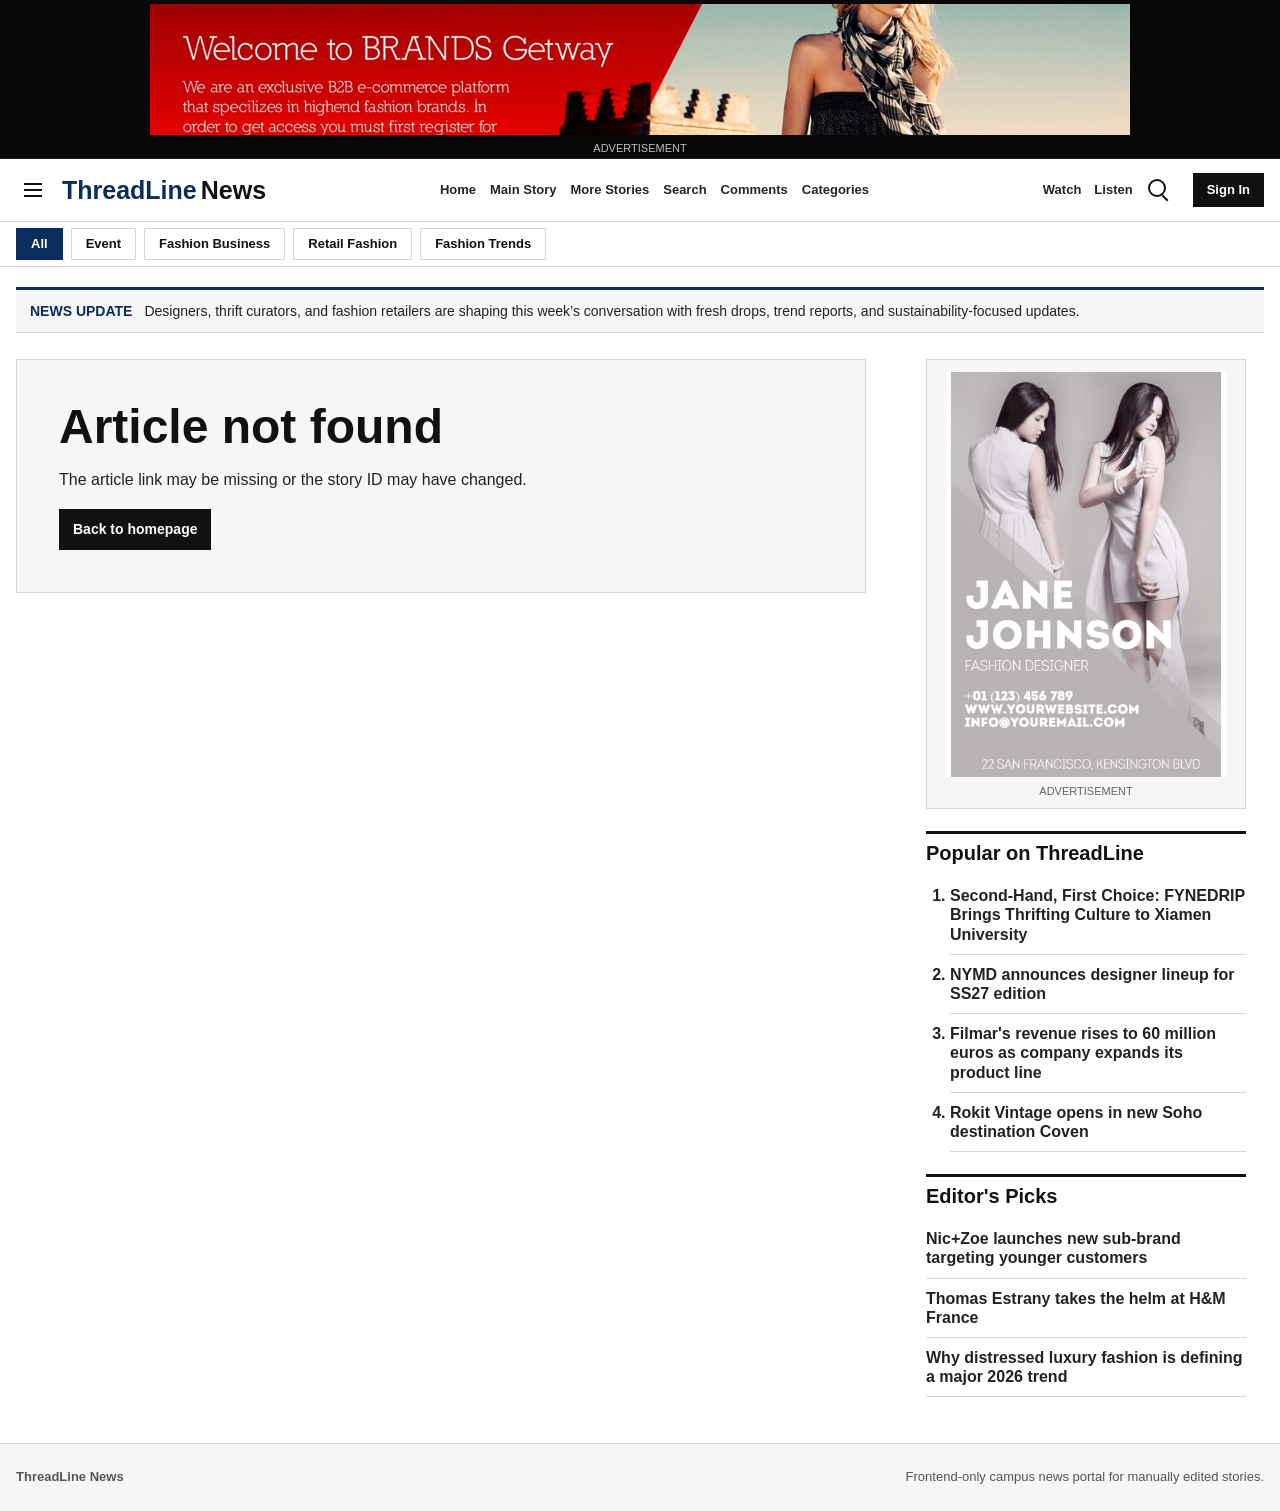
<file: article.html>
<!DOCTYPE html>
<html lang="en">
<head>
  <meta charset="UTF-8">
  <meta name="viewport" content="width=device-width, initial-scale=1.0">
  <title>ThreadLine News Article</title>
  <link rel="stylesheet" href="styles.css">
  <script src="data.js" defer></script>
  <script src="article.js" defer></script>
</head>
<body>
  <div class="top-ad">
    <div class="top-ad-inner">
      <img src="assets/ads/top-ad.jpeg" alt="ThreadLine top advertisement" data-fallback="ad">
      <span>Advertisement</span>
    </div>
  </div>

  <header class="site-header">
    <div class="header-inner">
      <div class="brand-group">
        <button id="mobileMenuButton" class="icon-button hamburger" type="button" aria-label="Open menu" aria-controls="mobileMenu" aria-expanded="false">
          <span></span>
          <span></span>
          <span></span>
        </button>
        <a class="brand" href="index.html" aria-label="ThreadLine News homepage">
          <span>ThreadLine</span>
          <strong>News</strong>
        </a>
      </div>

      <nav class="primary-nav" aria-label="Primary navigation">
        <a href="index.html">Home</a>
        <a href="index.html#heroStory">Main Story</a>
        <a href="index.html#moreStories">More Stories</a>
        <a href="index.html#searchPanel">Search</a>
        <a href="index.html#commentsSection">Comments</a>
        <div class="more-menu">
          <button id="moreButton" class="nav-button" type="button" aria-expanded="false">Categories</button>
          <div id="moreDropdown" class="more-dropdown" hidden></div>
        </div>
      </nav>

      <div class="header-actions">
        <a href="article.html?id=main-campus-story">Watch</a>
        <a href="index.html#moreStories">Listen</a>
        <a class="icon-button search-button" href="index.html#searchPanel" aria-label="Search"></a>
        <button class="sign-in" type="button">Sign In</button>
      </div>
    </div>
    <nav id="mobileMenu" class="mobile-menu" aria-label="Mobile navigation" hidden>
      <a href="index.html">Home</a>
      <a href="index.html#heroStory">Main Story</a>
      <a href="index.html#moreStories">More Stories</a>
      <a href="index.html#pollSection">Poll</a>
      <a href="index.html#commentsSection">Comments</a>
      <a href="index.html#searchPanel">Search</a>
    </nav>
  </header>

  <div class="trending-row" aria-label="Trending topics">
    <div id="categoryNav" class="page-shell trending-inner category-nav"></div>
  </div>

  <main class="page-shell article-page">
    <section class="ticker article-ticker" aria-label="News update">
      <strong>NEWS UPDATE</strong>
      <span>Designers, thrift curators, and fashion retailers are shaping this week&rsquo;s conversation with fresh drops, trend reports, and sustainability-focused updates.</span>
    </section>

    <div class="article-shell">
      <article id="articleContent" class="article-content"></article>

      <aside class="article-sidebar">
        <div class="sidebar-ad">
          <img src="assets/ads/sidebar-ads.jpeg" alt="ThreadLine sidebar advertisement" data-fallback="ad">
          <span>Advertisement</span>
        </div>

        <div class="sidebar-block">
          <h2>Popular on ThreadLine</h2>
          <ol id="popularList" class="popular-list"></ol>
        </div>

        <div class="sidebar-block">
          <h2>Editor's Picks</h2>
          <ul id="editorsList" class="compact-list"></ul>
        </div>
      </aside>
    </div>
  </main>

  <footer class="site-footer">
    <div class="page-shell">
      <strong>ThreadLine News</strong>
      <span>Frontend-only campus news portal for manually edited stories.</span>
    </div>
  </footer>
</body>
</html>
</file>
<file: styles.css>
:root {
  --accent: #0b2d5c;
  --accent-dark: #061a35;
  --accent-hover: #123f7a;
  --accent-soft: #eef4fb;
  --black: #111111;
  --ink: #222222;
  --muted: #666666;
  --line: #d8d8d8;
  --soft-line: #eeeeee;
  --surface: #ffffff;
  --band: #f6f6f6;
  --ad-dark: #080808;
}

* {
  box-sizing: border-box;
}

html {
  scroll-behavior: smooth;
}

body {
  margin: 0;
  background: var(--surface);
  color: var(--ink);
  font-family: Arial, Helvetica, sans-serif;
  line-height: 1.45;
  overflow-x: hidden;
}

a {
  color: inherit;
  text-decoration: none;
  overflow-wrap: anywhere;
}

button,
input,
textarea {
  font: inherit;
}

button {
  color: inherit;
}

img,
video {
  display: block;
  max-width: 100%;
}

h1,
h2,
h3,
p,
li {
  overflow-wrap: anywhere;
}

.page-shell {
  width: min(1280px, calc(100% - 32px));
  margin: 0 auto;
}

.top-ad {
  width: 100%;
  background: var(--ad-dark);
  color: #bdbdbd;
  border-bottom: 1px solid #242424;
}

.top-ad-inner {
  width: min(1280px, calc(100% - 32px));
  height: 158px;
  margin: 0 auto;
  display: flex;
  flex-direction: column;
  align-items: center;
  justify-content: center;
  gap: 8px;
}

.top-ad img {
  width: min(980px, 100%);
  height: 131px;
  object-fit: cover;
  object-position: center;
  background: #111111;
}

.top-ad span,
.sidebar-ad span {
  font-size: 11px;
  line-height: 1;
  text-transform: uppercase;
  letter-spacing: 0;
}

.site-header {
  background: #ffffff;
  border-bottom: 1px solid var(--line);
}

.header-inner {
  width: min(1280px, calc(100% - 32px));
  height: 62px;
  margin: 0 auto;
  display: flex;
  align-items: center;
  justify-content: space-between;
  gap: 16px;
}

.brand-group,
.header-actions,
.primary-nav,
.trending-inner {
  display: flex;
  align-items: center;
}

.brand-group {
  gap: 12px;
  flex: 0 0 auto;
}

.brand {
  display: inline-flex;
  align-items: baseline;
  gap: 4px;
  color: var(--black);
  font-size: 25px;
  font-weight: 900;
  letter-spacing: 0;
}

.brand span {
  color: var(--accent);
}

.brand strong {
  color: var(--black);
}

.icon-button {
  width: 34px;
  height: 34px;
  padding: 0;
  display: inline-flex;
  align-items: center;
  justify-content: center;
  border: 1px solid transparent;
  background: #ffffff;
  cursor: pointer;
}

.icon-button:hover {
  border-color: var(--line);
  background: #f7f7f7;
}

.hamburger {
  flex-direction: column;
  gap: 4px;
}

.hamburger span {
  width: 18px;
  height: 2px;
  background: var(--black);
}

.search-button::before {
  content: "";
  width: 14px;
  height: 14px;
  border: 2px solid var(--black);
  border-radius: 50%;
  transform: translate(-2px, -2px);
}

.search-button::after {
  content: "";
  width: 8px;
  height: 2px;
  background: var(--black);
  transform: translate(-7px, 8px) rotate(45deg);
}

.primary-nav {
  flex: 1 1 auto;
  justify-content: center;
  gap: 14px;
  font-size: 13px;
  font-weight: 700;
  white-space: nowrap;
}

.primary-nav a,
.nav-button,
.header-actions a {
  color: #252525;
}

.primary-nav a:hover,
.nav-button:hover,
.header-actions a:hover,
.more-dropdown a.is-active {
  color: var(--accent);
}

.more-menu {
  position: relative;
}

.nav-button {
  border: 0;
  background: transparent;
  padding: 0;
  cursor: pointer;
  font-weight: 700;
}

.more-dropdown {
  position: absolute;
  top: 34px;
  left: 50%;
  transform: translateX(-50%);
  z-index: 5;
  width: 164px;
  padding: 8px 0;
  background: #ffffff;
  border: 1px solid var(--line);
  box-shadow: 0 10px 24px rgba(0, 0, 0, 0.12);
}

.more-dropdown a {
  display: block;
  padding: 8px 12px;
}

.more-dropdown a:hover {
  background: #f7f7f7;
}

.more-dropdown a.is-active {
  background: var(--accent-soft);
}

.header-actions {
  gap: 13px;
  flex: 0 0 auto;
  font-size: 13px;
  font-weight: 700;
}

.sign-in {
  border: 1px solid var(--black);
  background: var(--black);
  color: #ffffff;
  padding: 7px 13px;
  cursor: pointer;
  font-weight: 700;
}

.sign-in:hover {
  background: var(--accent-dark);
  border-color: var(--accent-dark);
}

.mobile-menu {
  width: min(1280px, calc(100% - 32px));
  margin: 0 auto;
  padding: 8px 0 14px;
  border-top: 1px solid var(--soft-line);
}

.mobile-menu a {
  display: block;
  padding: 11px 0;
  border-bottom: 1px solid var(--soft-line);
  font-size: 14px;
  font-weight: 800;
}

.mobile-menu a:hover {
  color: var(--accent);
}

.trending-row {
  border-bottom: 1px solid var(--line);
  background: #ffffff;
}

.trending-inner {
  height: 44px;
  gap: 8px;
  overflow: hidden;
  font-size: 13px;
}

.trending-inner a,
.trending-inner button {
  padding: 0 14px;
  border: 1px solid var(--line);
  background: #ffffff;
  color: var(--black);
  font-weight: 700;
  line-height: 30px;
  white-space: nowrap;
  cursor: pointer;
}

.trending-inner a:first-child,
.trending-inner button:first-child {
  padding-left: 14px;
}

.trending-inner a:hover,
.trending-inner button:hover {
  background: var(--accent-soft);
  color: var(--accent);
}

.category-button.is-active {
  color: var(--accent);
}

.trending-inner .category-button.is-active {
  background: var(--accent);
  border-color: var(--accent);
  color: #ffffff;
}

.ticker {
  display: flex;
  gap: 12px;
  align-items: center;
  margin: 20px 0 24px;
  padding: 11px 14px;
  border-top: 3px solid var(--accent);
  border-bottom: 1px solid var(--line);
  background: var(--band);
  font-size: 14px;
}

.ticker strong {
  color: var(--accent);
  text-transform: uppercase;
}

.search-panel {
  margin-bottom: 22px;
  padding: 16px;
  border: 1px solid var(--line);
  background: #fafafa;
}

.search-panel label {
  display: block;
  margin-bottom: 8px;
  font-weight: 800;
}

.search-panel input {
  width: 100%;
  height: 42px;
  padding: 0 12px;
  border: 1px solid #bdbdbd;
  outline: none;
}

.comment-form input,
.comment-form textarea {
  width: 100%;
  padding: 11px 12px;
  border: 1px solid #bdbdbd;
  outline: none;
  resize: vertical;
}

.search-panel input:focus,
.comment-form input:focus,
.comment-form textarea:focus {
  border-color: var(--accent);
}

.main-grid {
  display: grid;
  grid-template-columns: 292px minmax(0, 1fr) 320px;
  gap: 28px;
  align-items: start;
  padding-bottom: 34px;
  border-bottom: 1px solid var(--line);
}

.left-column,
.right-column {
  min-width: 0;
}

.side-story,
.hero-story,
.sidebar-block,
.article-content,
.article-sidebar,
.search-results,
.news-card {
  background: #ffffff;
}

.side-story,
.compact-feature,
.news-card {
  cursor: pointer;
}

.hero-story {
  cursor: default;
}

.side-story:hover,
.compact-feature:hover,
.news-card:hover {
  border-color: var(--accent);
  box-shadow: 0 8px 20px rgba(0, 0, 0, 0.06);
  transform: translateY(-1px);
}

.side-story:hover h2,
.side-story:hover h3,
.compact-feature:hover h3,
.news-card:hover h3,
.compact-list a:hover,
.popular-list a:hover {
  color: var(--accent);
}

.large-side-story {
  padding: 0 0 18px;
  border-bottom: 1px solid var(--line);
  transition: border-color 160ms ease, transform 160ms ease;
}

.large-side-story img {
  width: 100%;
  height: 176px;
  object-fit: cover;
  margin-bottom: 12px;
  background: #e6e6e6;
}

.large-side-story h2 {
  margin: 4px 0 8px;
  color: var(--black);
  font-size: 23px;
  line-height: 1.1;
}

.large-side-story p {
  margin: 0;
  color: #4b4b4b;
  font-size: 14px;
}

.small-side-story {
  display: grid;
  grid-template-columns: 98px 1fr;
  gap: 11px;
  padding: 15px 0;
  border-bottom: 1px solid var(--line);
  transition: border-color 160ms ease, transform 160ms ease;
}

.small-side-story img {
  width: 98px;
  height: 72px;
  object-fit: cover;
  background: #e6e6e6;
}

.small-side-story h3,
.compact-feature h3,
.news-card h3 {
  margin: 4px 0 0;
  color: var(--black);
  font-size: 16px;
  line-height: 1.2;
}

.label,
.section-label {
  display: inline-block;
  color: var(--accent);
  font-size: 11px;
  font-weight: 800;
  text-transform: uppercase;
}

.section-label {
  margin-bottom: 8px;
}

.hero-story {
  min-width: 0;
  padding: 0 0 6px;
}

.hero-story h1 {
  margin: 0 0 15px;
  color: var(--black);
  font-size: 43px;
  line-height: 1.03;
  letter-spacing: 0;
}

.hero-video {
  width: 100%;
  aspect-ratio: 16 / 9;
  margin: 12px 0 15px;
  background: #111111;
}

.badge {
  display: inline-block;
  margin-bottom: 10px;
  padding: 5px 8px;
  background: var(--accent);
  color: #ffffff;
  font-size: 12px;
  font-weight: 800;
  text-transform: uppercase;
}

.summary {
  margin: 0 0 11px;
  color: #333333;
  font-size: 17px;
}

.story-meta,
.meta {
  color: var(--muted);
  font-size: 12px;
  text-transform: uppercase;
}

.story-meta {
  display: flex;
  gap: 12px;
  margin-bottom: 14px;
}

.story-meta span + span::before {
  content: "";
  display: inline-block;
  width: 4px;
  height: 4px;
  margin-right: 12px;
  vertical-align: middle;
  background: var(--accent);
}

.read-more,
.source-button,
.home-button {
  display: inline-block;
  margin-top: 2px;
  padding: 10px 14px;
  background: var(--black);
  color: #ffffff;
  font-size: 14px;
  font-weight: 800;
}

.read-more:hover,
.source-button:hover,
.home-button:hover {
  background: var(--accent-hover);
}

.read-more:focus-visible,
.source-button:focus-visible,
.home-button:focus-visible,
.icon-button:focus-visible,
.category-button:focus-visible,
.news-card:focus-visible,
.side-story:focus-visible,
.compact-feature:focus-visible {
  outline: 2px solid var(--accent);
  outline-offset: 3px;
}

.sidebar-ad {
  padding: 12px 12px 11px;
  display: flex;
  flex-direction: column;
  align-items: center;
  gap: 9px;
  background: var(--band);
  border: 1px solid var(--line);
  color: var(--muted);
}

.sidebar-ad img {
  width: 280px;
  height: 405px;
  object-fit: contain;
  object-position: center;
  background: #ffffff;
}

.sidebar-block {
  margin-top: 22px;
  border-top: 3px solid var(--black);
}

.sidebar-block h2,
.section-heading h2 {
  margin: 8px 0 12px;
  color: var(--black);
  font-size: 20px;
  line-height: 1.1;
}

.popular-list {
  margin: 0;
  padding-left: 24px;
}

.popular-list li {
  padding: 10px 0;
  border-bottom: 1px solid var(--line);
  font-weight: 800;
  line-height: 1.2;
}

.compact-list {
  list-style: none;
  margin: 0;
  padding: 0;
}

.compact-list li {
  padding: 10px 0;
  border-bottom: 1px solid var(--line);
  font-weight: 800;
  line-height: 1.2;
}

.compact-feature {
  padding-bottom: 14px;
  border-bottom: 1px solid var(--line);
  transition: border-color 160ms ease, transform 160ms ease;
}

.compact-feature img {
  width: 100%;
  height: 132px;
  object-fit: cover;
  margin-bottom: 10px;
  background: #e6e6e6;
}

.compact-feature h3 {
  font-size: 18px;
}

.compact-feature p {
  margin: 8px 0 0;
  color: #4b4b4b;
  font-size: 13px;
}

.poll-card {
  padding-bottom: 14px;
}

.poll-question {
  margin: 0 0 12px;
  color: #333333;
  font-size: 14px;
  font-weight: 700;
}

.poll-form {
  display: grid;
  gap: 9px;
}

.poll-option {
  display: flex;
  align-items: flex-start;
  gap: 9px;
  padding: 9px 10px;
  border: 1px solid var(--line);
  background: #ffffff;
  font-size: 14px;
  cursor: pointer;
}

.poll-option input {
  margin-top: 3px;
  accent-color: var(--accent);
}

.poll-vote {
  width: fit-content;
  margin-top: 2px;
  border: 0;
  cursor: pointer;
}

.poll-vote:disabled {
  background: #555555;
  cursor: default;
}

.poll-actions {
  display: flex;
  flex-wrap: wrap;
  gap: 10px;
  align-items: center;
}

.poll-clear-vote {
  margin-top: 2px;
}

.poll-results {
  margin-top: 12px;
  font-size: 13px;
}

.poll-result-row {
  padding: 9px 0;
  border-top: 1px solid var(--soft-line);
}

.poll-result-label {
  display: flex;
  justify-content: space-between;
  gap: 12px;
  margin-bottom: 5px;
  font-weight: 800;
}

.poll-result-bar {
  height: 8px;
  background: #eeeeee;
}

.poll-result-bar span {
  display: block;
  height: 100%;
  background: var(--accent);
}

.poll-count {
  margin-top: 4px;
  color: var(--muted);
}

.news-section {
  margin-top: 36px;
}

.category-results {
  margin: 0 0 34px;
  padding-bottom: 28px;
  border-bottom: 1px solid var(--line);
}

.section-heading {
  border-top: 3px solid var(--black);
  border-bottom: 1px solid var(--line);
}

.section-heading span {
  display: inline-block;
  margin-top: 10px;
  color: var(--accent);
  font-size: 11px;
  font-weight: 800;
  text-transform: uppercase;
}

.section-description {
  max-width: 720px;
  margin: 14px 0 0;
  color: #4b4b4b;
  font-size: 14px;
}

.card-grid {
  display: grid;
  grid-template-columns: repeat(3, 1fr);
  gap: 22px;
  padding-top: 20px;
}

.news-card {
  min-height: 350px;
  padding-bottom: 13px;
  border: 1px solid #f0f0f0;
  border-bottom-color: var(--line);
  transition: border-color 160ms ease, transform 160ms ease;
}

.news-card img {
  width: 100%;
  height: 176px;
  object-fit: cover;
  margin-bottom: 11px;
  background: #e6e6e6;
}

.news-card h3 {
  min-height: 54px;
  padding: 0 2px;
  font-size: 20px;
}

.news-card p {
  margin: 8px 0;
  padding: 0 2px;
  color: #4a4a4a;
  font-size: 14px;
}

.news-card .label,
.news-card .meta {
  margin-left: 2px;
}

.empty-message {
  grid-column: 1 / -1;
  padding: 18px;
  border: 1px solid var(--line);
  color: var(--muted);
}

.homepage-article-body {
  max-width: 760px;
  margin: 20px 0 18px;
  padding-top: 18px;
  border-top: 1px solid var(--line);
}

.homepage-article-body h2 {
  margin: 0 0 12px;
  color: var(--black);
  font-size: 22px;
  line-height: 1.15;
}

.homepage-article-body p {
  margin: 0 0 17px;
  color: #2c2c2c;
  font-size: 18px;
  line-height: 1.68;
}

.comment-form {
  display: grid;
  grid-template-columns: minmax(180px, 260px) minmax(0, 1fr);
  gap: 12px;
  margin-top: 16px;
}

.comment-form textarea,
.comment-actions,
.form-message,
.comment-list {
  grid-column: 1 / -1;
}

.comment-actions {
  display: flex;
  flex-wrap: wrap;
  align-items: center;
  gap: 10px;
}

.secondary-button {
  padding: 9px 12px;
  border: 1px solid var(--line);
  background: #ffffff;
  color: #333333;
  font-weight: 800;
  cursor: pointer;
}

.secondary-button:hover {
  border-color: var(--accent);
  color: var(--accent);
}

.form-message {
  min-height: 20px;
  margin-top: 10px;
  color: var(--muted);
  font-size: 13px;
}

.comment-list {
  display: grid;
  gap: 12px;
  margin-top: 14px;
}

.comment-card {
  padding: 14px;
  border: 1px solid var(--line);
  background: #ffffff;
}

.comment-card strong {
  display: block;
  color: var(--black);
  font-size: 15px;
}

.comment-date {
  display: block;
  margin-top: 2px;
  color: var(--muted);
  font-size: 12px;
}

.comment-card p {
  margin: 10px 0 0;
  overflow-wrap: anywhere;
}

.article-page {
  padding-top: 0;
}

.article-ticker {
  margin-bottom: 26px;
}

.article-shell {
  display: grid;
  grid-template-columns: minmax(0, 850px) 320px;
  gap: 60px;
  align-items: start;
}

.article-content {
  min-width: 0;
}

.article-kicker {
  color: var(--accent);
  font-size: 13px;
  font-weight: 800;
  text-transform: uppercase;
}

.article-content h1 {
  margin: 8px 0 14px;
  color: var(--black);
  font-size: 48px;
  line-height: 1.04;
  letter-spacing: 0;
}

.article-meta {
  display: flex;
  gap: 12px;
  padding-bottom: 16px;
  border-bottom: 1px solid var(--line);
  color: var(--muted);
  font-size: 13px;
}

.article-meta span + span::before {
  content: "";
  display: inline-block;
  width: 4px;
  height: 4px;
  margin-right: 12px;
  vertical-align: middle;
  background: var(--accent);
}

.article-hero-image {
  width: 100%;
  height: 430px;
  object-fit: cover;
  margin: 22px 0;
  background: #e6e6e6;
}

.article-video {
  width: 100%;
  aspect-ratio: 16 / 9;
  margin: 0 0 22px;
  background: #111111;
}

.article-body {
  max-width: 720px;
}

.article-body p {
  margin: 0 0 18px;
  font-size: 18px;
  line-height: 1.68;
}

.source-button {
  margin: 12px 0 30px;
}

.related-section {
  margin-top: 28px;
  border-top: 3px solid var(--black);
}

.related-section h2 {
  margin: 10px 0 14px;
  font-size: 22px;
}

.related-grid {
  display: grid;
  grid-template-columns: repeat(3, 1fr);
  gap: 18px;
}

.related-card {
  min-height: 290px;
}

.related-card img {
  height: 126px;
}

.not-found {
  padding: 42px;
  border: 1px solid var(--line);
  background: var(--band);
}

.not-found h1 {
  margin-top: 0;
}

.site-footer {
  margin-top: 46px;
  padding: 24px 0;
  border-top: 1px solid var(--line);
  background: var(--band);
  color: #555555;
  font-size: 13px;
}

.site-footer .page-shell {
  display: flex;
  justify-content: space-between;
}

.fallback-box {
  width: 100%;
  min-height: 90px;
  display: flex;
  align-items: center;
  justify-content: center;
  background: #eeeeee;
  border: 1px solid #d0d0d0;
  color: #555555;
  font-size: 13px;
  text-align: center;
  padding: 14px;
}

.top-ad .fallback-box {
  width: 980px;
  height: 131px;
  min-height: 131px;
  background: #151515;
  border-color: #333333;
  color: #e6e6e6;
}

.sidebar-ad .fallback-box {
  width: 280px;
  max-width: 100%;
  height: 405px;
  min-height: 405px;
  background: #ffffff;
}

.large-side-story .image-fallback {
  height: 176px;
  margin-bottom: 12px;
}

.small-side-story .image-fallback {
  width: 98px;
  height: 72px;
  min-height: 72px;
}

.compact-feature .image-fallback {
  height: 132px;
  margin-bottom: 10px;
}

.news-card .image-fallback {
  height: 176px;
  margin-bottom: 11px;
}

.article-content > .image-fallback {
  height: 430px;
  margin: 22px 0;
}

.related-card .image-fallback {
  height: 126px;
  margin: 0 0 11px;
}

.video-fallback {
  aspect-ratio: 16 / 9;
  min-height: 300px;
  background: #161616;
  border-color: #2a2a2a;
  color: #ffffff;
  font-size: 15px;
}

.sidebar-block + .sidebar-ad {
  margin-top: 22px;
}

@media (max-width: 1024px) {
  .page-shell,
  .top-ad-inner,
  .header-inner,
  .mobile-menu {
    width: min(960px, calc(100% - 28px));
  }

  .primary-nav {
    display: none;
  }

  .header-actions {
    gap: 8px;
  }

  .main-grid {
    grid-template-columns: 260px minmax(0, 1fr);
    gap: 24px;
  }

  .right-column {
    grid-column: 1 / -1;
    display: grid;
    grid-template-columns: repeat(2, minmax(0, 1fr));
    gap: 20px;
  }

  .right-column .sidebar-block,
  .right-column .sidebar-ad {
    margin-top: 0;
  }

  .sidebar-ad img {
    width: 100%;
    height: 260px;
  }

  .card-grid {
    grid-template-columns: repeat(2, minmax(0, 1fr));
  }

  .article-shell {
    grid-template-columns: minmax(0, 1fr) 280px;
    gap: 32px;
  }

  .article-content h1 {
    font-size: 40px;
  }

  .article-hero-image {
    height: 360px;
  }

  .related-grid {
    grid-template-columns: repeat(2, minmax(0, 1fr));
  }
}

@media (max-width: 768px) {
  .page-shell,
  .top-ad-inner,
  .header-inner,
  .mobile-menu {
    width: min(720px, calc(100% - 24px));
  }

  .top-ad-inner {
    height: 118px;
  }

  .top-ad img {
    height: 86px;
  }

  .header-inner {
    height: auto;
    min-height: 58px;
  }

  .brand {
    font-size: 22px;
  }

  .primary-nav {
    display: none;
  }

  .header-actions > a,
  .sign-in {
    display: none;
  }

  .trending-inner {
    overflow-x: auto;
    white-space: nowrap;
    scrollbar-width: thin;
  }

  .trending-inner a,
  .trending-inner button {
    flex: 0 0 auto;
    padding: 0 12px;
  }

  .trending-inner .category-button.is-active {
    padding-left: 12px;
  }

  .ticker {
    align-items: flex-start;
    flex-direction: column;
    gap: 5px;
    margin: 16px 0 20px;
  }

  .main-grid,
  .right-column,
  .article-shell {
    display: grid;
    grid-template-columns: 1fr;
    gap: 22px;
  }

  .right-column {
    grid-column: auto;
  }

  .left-column {
    order: 2;
  }

  .hero-story {
    order: 1;
  }

  .right-column {
    order: 3;
  }

  .hero-story h1 {
    font-size: 34px;
  }

  .summary {
    font-size: 16px;
  }

  .story-meta,
  .article-meta {
    flex-wrap: wrap;
    row-gap: 5px;
  }

  .card-grid,
  .related-grid {
    grid-template-columns: 1fr;
  }

  .article-content h1 {
    font-size: 34px;
  }

  .article-hero-image {
    height: auto;
    max-height: 360px;
  }

  .article-body {
    max-width: none;
  }

  .article-body p {
    font-size: 17px;
  }

  .comment-form {
    grid-template-columns: 1fr;
  }

  .site-footer .page-shell {
    flex-direction: column;
    gap: 6px;
  }
}

@media (max-width: 600px) {
  .page-shell,
  .top-ad-inner,
  .header-inner,
  .mobile-menu {
    width: min(560px, calc(100% - 20px));
  }

  .top-ad-inner {
    height: 92px;
    gap: 5px;
  }

  .top-ad img {
    height: 64px;
  }

  .brand {
    font-size: 20px;
  }

  .header-actions {
    gap: 4px;
  }

  .hero-story h1,
  .article-content h1 {
    font-size: 28px;
    line-height: 1.08;
  }

  .main-grid {
    padding-bottom: 26px;
  }

  .small-side-story {
    grid-template-columns: 88px 1fr;
  }

  .small-side-story img {
    width: 88px;
    height: 66px;
  }

  .news-card {
    min-height: auto;
  }

  .news-card h3 {
    min-height: 0;
  }

  .sidebar-ad img,
  .sidebar-ad .fallback-box {
    height: 220px;
  }

  .top-ad .fallback-box {
    width: 100%;
    height: 64px;
    min-height: 64px;
  }

  .video-fallback {
    min-height: 190px;
  }

  .not-found {
    padding: 24px;
  }
}
</file>
